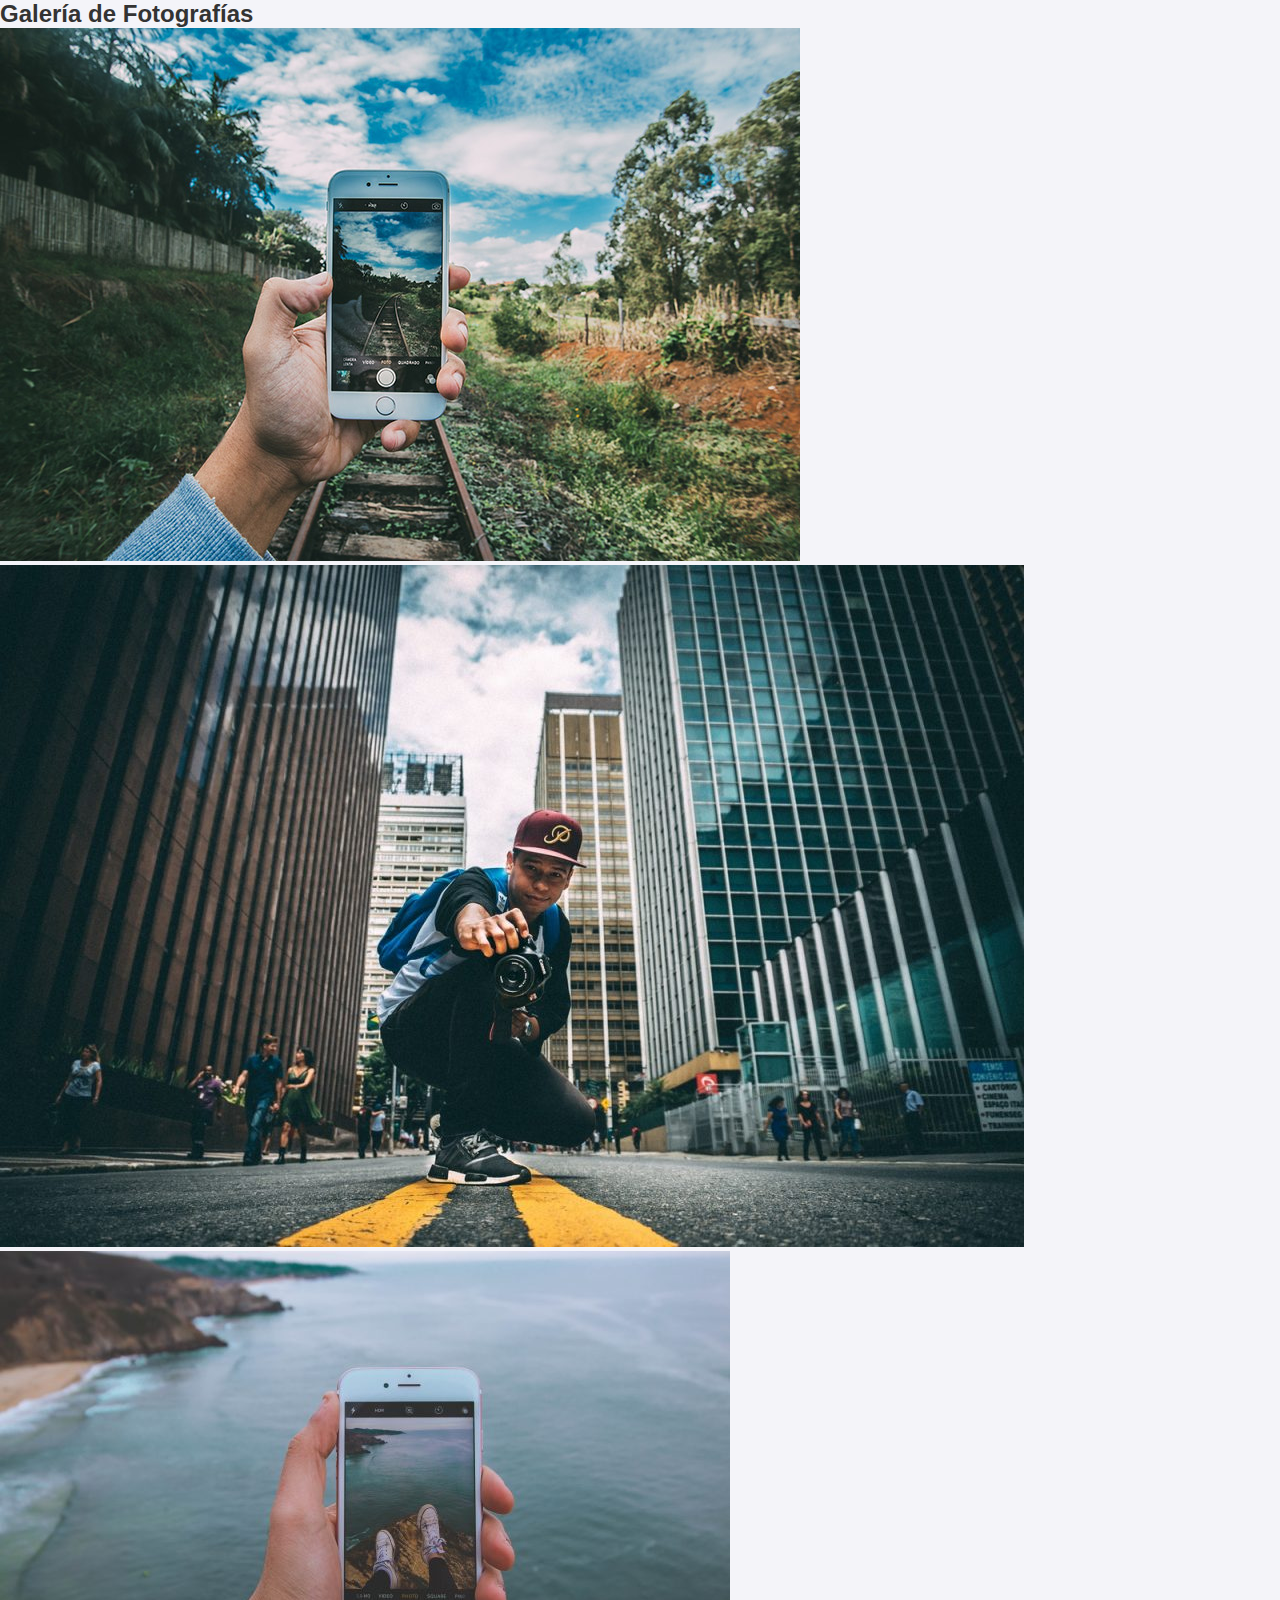
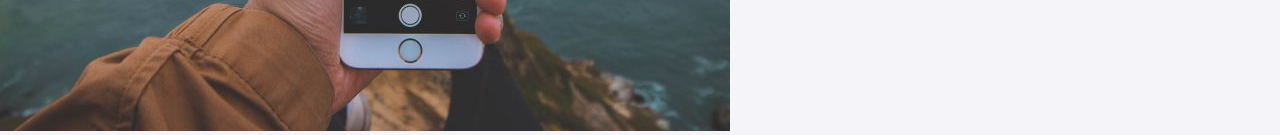
<file: gallery.html>
<!DOCTYPE html>
<html lang="es">
<head>
    <meta charset="UTF-8">
    <title>Galería</title>
    <link rel="stylesheet" href="css/style.css">
</head>
<body>
    <div class="gallery">
        <h2>Galería de Fotografías</h2>
        <img src="imagenes/foto 1.jpg" alt="Foto 1">
        <img src="imagenes/foto 2.jpg" alt="Foto 2">
        <img src="imagenes/foto 3.jpg" alt="Foto 3">
    </div>
</body>
</html>
</file>
<file: css/style.css>
/* Reset básico */
* {
    margin: 0;
    padding: 0;
    box-sizing: border-box;
}

/* Estilo general */
body {
    font-family: 'Poppins', sans-serif;
    background-color: #f4f4f9;
    color: #333;
}

/* Header */
header {
    background-color: #222;
    color: white;
    padding: 20px 0;
    text-align: center;
}

header h1 {
    font-size: 2em;
}

nav ul {
    display: flex;
    justify-content: center;
    list-style: none;
    padding: 10px 0;
}

nav ul li {
    margin: 0 15px;
}

nav ul li a {
    color: white;
    text-decoration: none;
    font-weight: bold;
}

nav ul li a:hover {
    color: #007BFF;
}

/* Hero Section */
.hero {
    background: url('../images/hero-fotografia.jpg') no-repeat center center/cover;
    color: white;
    text-align: center;
    padding: 80px 20px;
}

.hero h1 {
    font-size: 2.5em;
}

.hero p {
    margin: 15px 0;
}

.btn-main {
    background-color: #007BFF;
    color: white;
    padding: 10px 20px;
    border: none;
    border-radius: 5px;
    text-decoration: none;
    font-weight: bold;
    transition: background-color 0.3s;
}

.btn-main:hover {
    background-color: #0056b3;
}

/* Secciones */
.section {
    padding: 40px 20px;
    text-align: center;
}

.section h2 {
    font-size: 2em;
    margin-bottom: 20px;
}

.section p {
    margin: 10px 0;
    color: #555;
}

/* Register Section */
.register-section {
    margin-top: 20px;
    padding: 20px;
    border: 1px solid #ccc;
    border-radius: 10px;
    background-color: #f9f9f9;
    text-align: center;
}

.btn-register {
    display: inline-block;
    margin: 15px auto;
    padding: 10px 20px;
    background-color: #28a745;
    color: white;
    text-decoration: none;
    border-radius: 5px;
    font-weight: bold;
    transition: background-color 0.3s;
}

.btn-register:hover {
    background-color: #218838;
}

/* Footer */
footer {
    background-color: #222;
    color: white;
    text-align: center;
    padding: 20px 0;
    margin-top: 20px;
}

footer a {
    color: #007BFF;
    text-decoration: none;
}

footer a:hover {
    text-decoration: underline;
}
</file>
